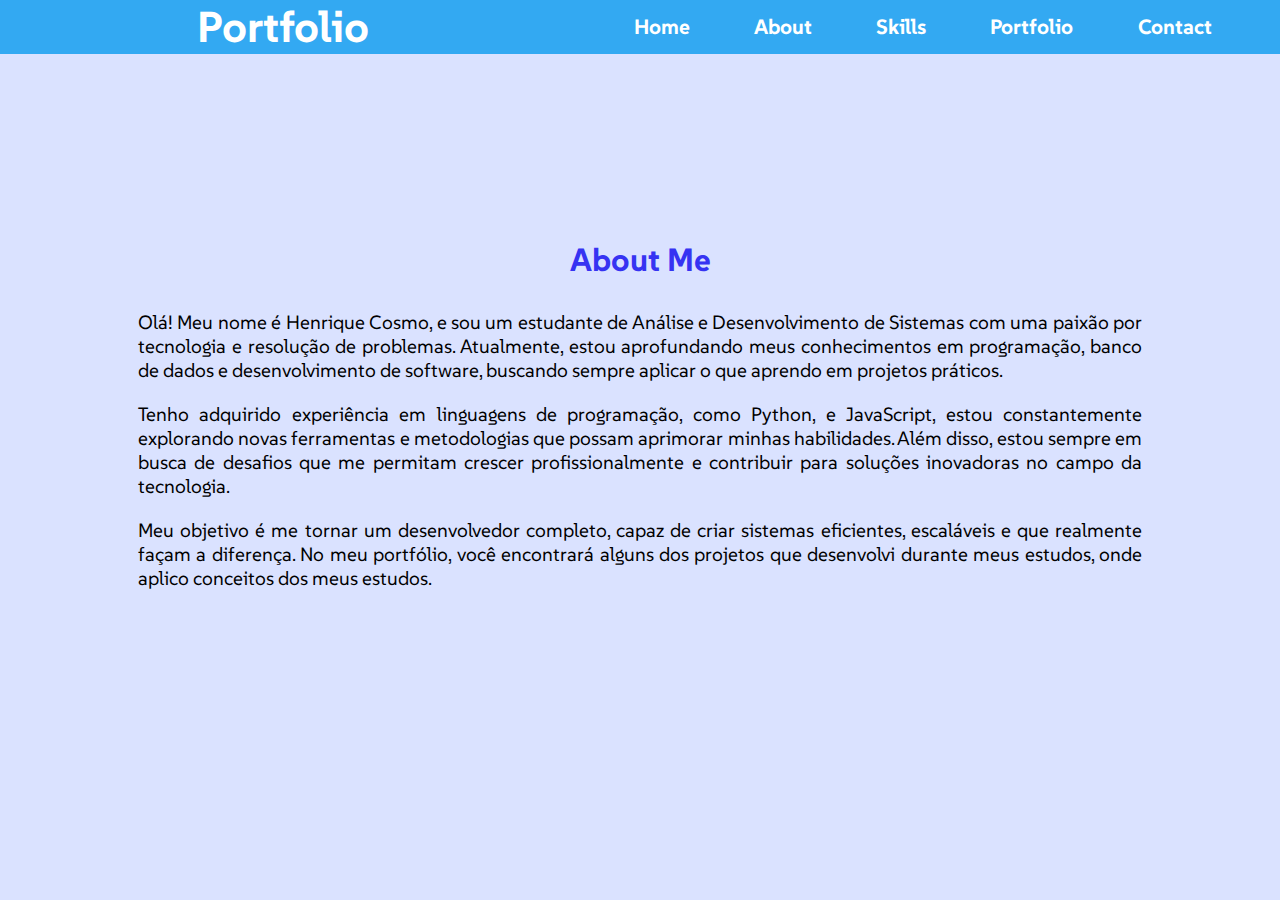
<file: about.html>
<!DOCTYPE html>
<html lang="en">
<head>
    <meta charset="UTF-8">
    <meta name="viewport" content="width=device-width, initial-scale=1.0">
    <title>About</title>
    <!-- Importa arquivos CSS para o estilo da página -->
    <link rel="stylesheet" href="/assets/css/style.css">
    <link rel="stylesheet" href="./assets/css/about.css">
</head>
<body>
    <header>
        <!-- Cabeçalho com título e menu de navegação -->
        <h2><a href="./index.html">Portfolio</a></h2>
        <div class="listaMenu">
            <ul>
                <li><a href="./index.html">Home</a></li>
                <li><a href="./about.html">About</a></li>
                <li><a href="./skills.html">Skills</a></li>
                <li><a href="./portfolio.html">Portfolio</a></li>
                <li><a href="./contact.html">Contact</a></li>
            </ul>
        </div>
    </header>

    <section>
        <h1>About Me</h1>
        <!-- Seção sobre Mim -->
            <div class="text">
                <p>Olá! Meu nome é Henrique Cosmo, e sou um estudante de Análise e Desenvolvimento de Sistemas com uma paixão por tecnologia e resolução de problemas. Atualmente, estou aprofundando meus conhecimentos em programação, banco de dados e desenvolvimento de software, buscando sempre aplicar o que aprendo em projetos práticos.</p>
                <p>Tenho adquirido  experiência em linguagens de programação, como  Python, e JavaScript, estou constantemente explorando novas ferramentas e metodologias que possam aprimorar minhas habilidades. Além disso, estou sempre em busca de desafios que me permitam crescer profissionalmente e contribuir para soluções inovadoras no campo da tecnologia.</p>
                <p>Meu objetivo é me tornar um desenvolvedor completo, capaz de criar sistemas eficientes, escaláveis e que realmente façam a diferença. No meu portfólio, você encontrará alguns dos projetos que desenvolvi durante meus estudos, onde aplico conceitos dos meus estudos.</p>
            </div>
           
    </section>
</body>
</html>
</file>
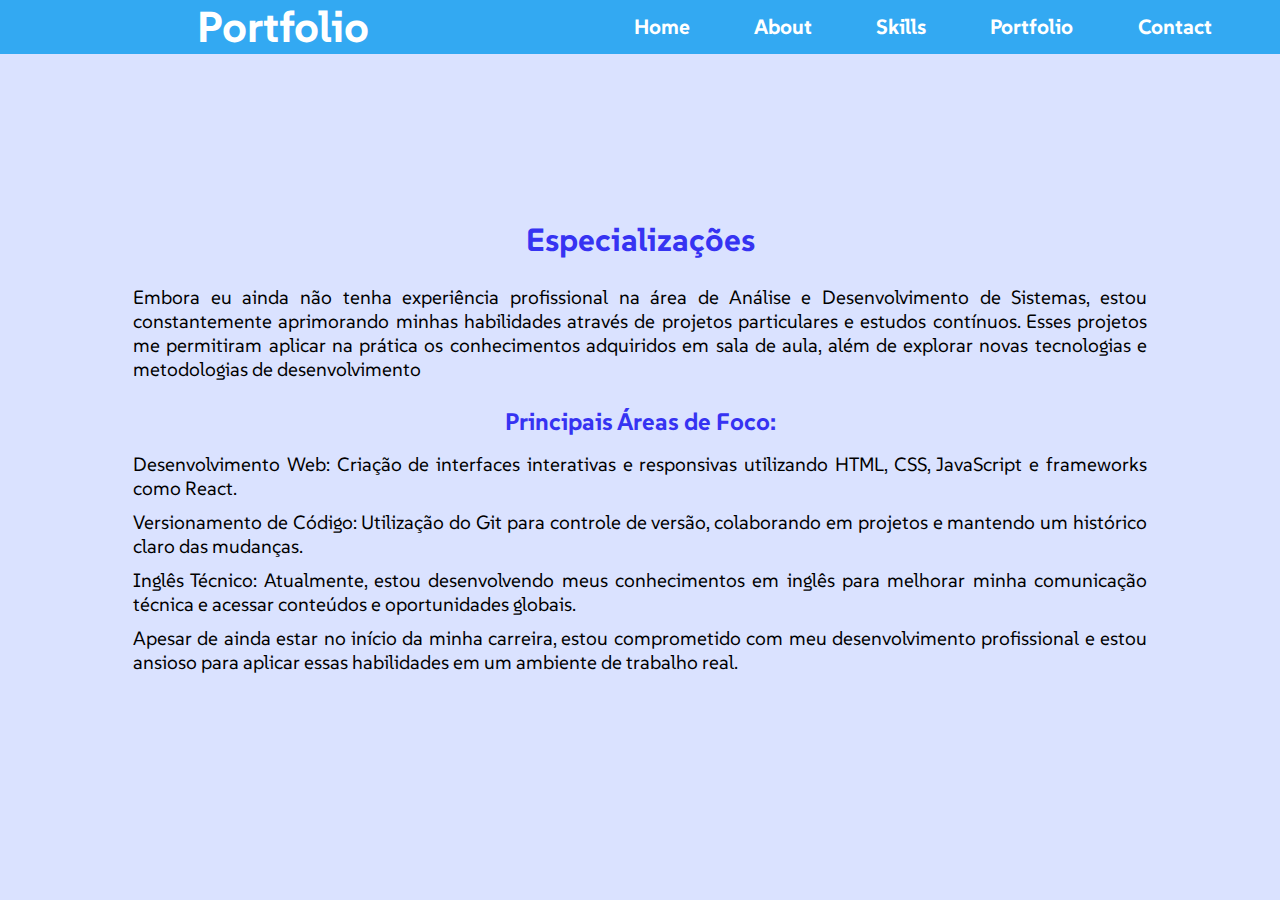
<file: skills.html>
<!DOCTYPE html>
<html lang="en">
<head>
    <meta charset="UTF-8">
    <meta name="viewport" content="width=device-width, initial-scale=1.0">
    <title>Skills</title>
    <!-- Importa arquivos CSS para o estilo da página -->
    <link rel="stylesheet" href="/assets/css/style.css">
    <link rel="stylesheet" href="./assets/css/skills.css">
</head>
<body>
    
    <header>
        <!-- Cabeçalho com título e menu de navegação -->
        <h2><a href="./index.html">Portfolio</a></h2>
        <div class="listaMenu">
            <ul>
                <li><a href="./index.html">Home</a></li>
                <li><a href="./about.html">About</a></li>
                <li><a href="./skills.html">Skills</a></li>
                <li><a href="./portfolio.html">Portfolio</a></li>
                <li><a href="./contact.html">Contact</a></li>
            </ul>
        </div>
    </header>

    <section>
        <!-- Seção sobre especializações -->
        <h1>Especializações</h1>
        <div class="text">
            <p>Embora eu ainda não tenha experiência profissional na área de Análise e Desenvolvimento de Sistemas, estou constantemente aprimorando minhas habilidades através de projetos particulares e estudos contínuos. Esses projetos me permitiram aplicar na prática os conhecimentos adquiridos em sala de aula, além de explorar novas tecnologias e metodologias de desenvolvimento</p>
        </div>

        <h2>Principais Áreas de Foco:</h2>
        <div class="text">
            <p>Desenvolvimento Web: Criação de interfaces interativas e responsivas utilizando HTML, CSS, JavaScript e frameworks como React.</p>
            <p>Versionamento de Código: Utilização do Git para controle de versão, colaborando em projetos e mantendo um histórico claro das mudanças.</p>
            <p>Inglês Técnico: Atualmente, estou desenvolvendo meus conhecimentos em inglês para melhorar minha comunicação técnica e acessar conteúdos e oportunidades globais.</p>
            <p>Apesar de ainda estar no início da minha carreira, estou comprometido com meu desenvolvimento profissional e estou ansioso para aplicar essas habilidades em um ambiente de trabalho real.</p>
        </div>
    </section>
</body>
</html>
</file>
<file: assets/css/style.css>
@import url('https://fonts.googleapis.com/css2?family=SUSE:wght@100..800&display=swap');

/*Aqui sera criado alguns estilos gerais para as telas*/

* {
    margin: 0px;
    padding: 0px;
    font-family: "SUSE", sans-serif ;
}

body {
    background-color: rgb(218, 226, 255);
}

/*Estilos para a barra de menu*/

header{
    background-color: #33A9F2;
    display: flex;
    flex-direction: row;
    align-items: center;
    justify-content: space-around;
    position: fixed;
    top: 0; 
    left: 0; 
    width: 100%;
    z-index: 1000; 
}

/*Aqui sera criado alguns estilos gerais para as telas*/

header h2 > a{
    color: white;
    font-size: 1.8em;
}

.listaMenu > ul {
    display: flex;
    justify-content: center;
}

.listaMenu > ul > li {
    padding: 0 10%;
    font-size: 1.3em;
    font-weight: bold;
}

a {
    text-decoration: none;
    color: white;
}

ul {
    list-style-type: none;
}

/* Quando o usuario passar o mouse pelo link, o mesmo mudara de cor */

header > h2 > a:hover, header > .listaMenu > ul > li > a:hover {
    color: #3633F2;
}

/* Estilos para Tablets (largura entre 601px e 1024px) */
@media (min-width: 601px) and (max-width: 1024px) {
    header h2 > a {
        font-size: 1.5em;
    }

    .listaMenu > ul {
        flex-direction: column;
        align-items: center;
    }

    .listaMenu > ul > li {
        padding: 5% 0;
        font-size: 1.2em;
    }
}

/* Estilos para Mobile (largura até 600px) */
@media (max-width: 600px) {
    header {
        flex-direction: column;
    }

    header h2 > a {
        font-size: 1.2em;
        margin-bottom: 10px;
    }

    .listaMenu > ul {
        flex-direction: column;
        align-items: center;
    }

    .listaMenu > ul > li {
        padding: 5% 0;
        font-size: 1em;
    }
}
</file>
<file: assets/css/about.css>
/* Estilos para os textos da pagina e Titulos */


h1 {
    font-size: 2em;
    text-align: center;
    margin-top: 20px;
    margin-bottom: 20px;
    color: #3633F2;
}

section {
    display: flex;
    align-items: center;
    justify-content: center;
    flex-direction: column;
    margin-top: 220px;

}

.text {
    width: 80vw;
    font-size: 1.2em;
}

p {
    padding: 10px;
    text-align: justify;
}

/* Estilos para Tablets (largura entre 601px e 1024px) */
@media (min-width: 601px) and (max-width: 1024px) {
    h1 {
        font-size: 1.8em;
        margin-top: 15px;
        margin-bottom: 15px;
    }

    .text {
        width: 90vw;
        font-size: 1.1em;
    }

    p {
        padding: 8px;
    }
}

/* Estilos para Mobile (largura até 600px) */
@media (max-width: 600px) {
    h1 {
        font-size: 1.5em;
        margin-top: 10px;
        margin-bottom: 10px;
    }

    .text {
        width: 95vw;
        font-size: 1em;
    }

    p {
        padding: 5px;
    }
}
</file>
<file: assets/css/skills.css>
/* Estilos para os textos da pagina e Titulos */

section > h1 {
    font-size: 2em;
    text-align: center;
    margin-top: 20px;
    margin-bottom: 20px;
    color: #3633F2;
}

section > h2 {
    color: #3633F2;
    margin-top: 20px;
    margin-bottom: 10px;
}

section {
    display: flex;
    align-items: center;
    justify-content: center;
    flex-direction: column;
    margin-top: 200px;

}

.text {
    width: 80vw;
    font-size: 1.2em;
}

section > .text > p {
    padding: 5px;
    text-align: justify;
}

/* Estilos para Tablets (largura entre 601px e 1024px) */
@media (min-width: 601px) and (max-width: 1024px) {
    section > h1 {
        font-size: 1.8em;
        margin-top: 15px;
        margin-bottom: 15px;
    }

    section > h2 {
        margin-top: 15px;
        margin-bottom: 8px;
    }

    .text {
        width: 90vw;
        font-size: 1.1em;
    }

    section > .text > p {
        padding: 8px;
    }
}

/* Estilos para Mobile (largura até 600px) */
@media (max-width: 600px) {
    section > h1 {
        font-size: 1.5em;
        margin-top: 10px;
        margin-bottom: 10px;
    }

    section > h2 {
        margin-top: 10px;
        margin-bottom: 5px;
    }

    .text {
        width: 95vw;
        font-size: 1em;
    }

    section > .text > p {
        padding: 5px;
    }
}
</file>
